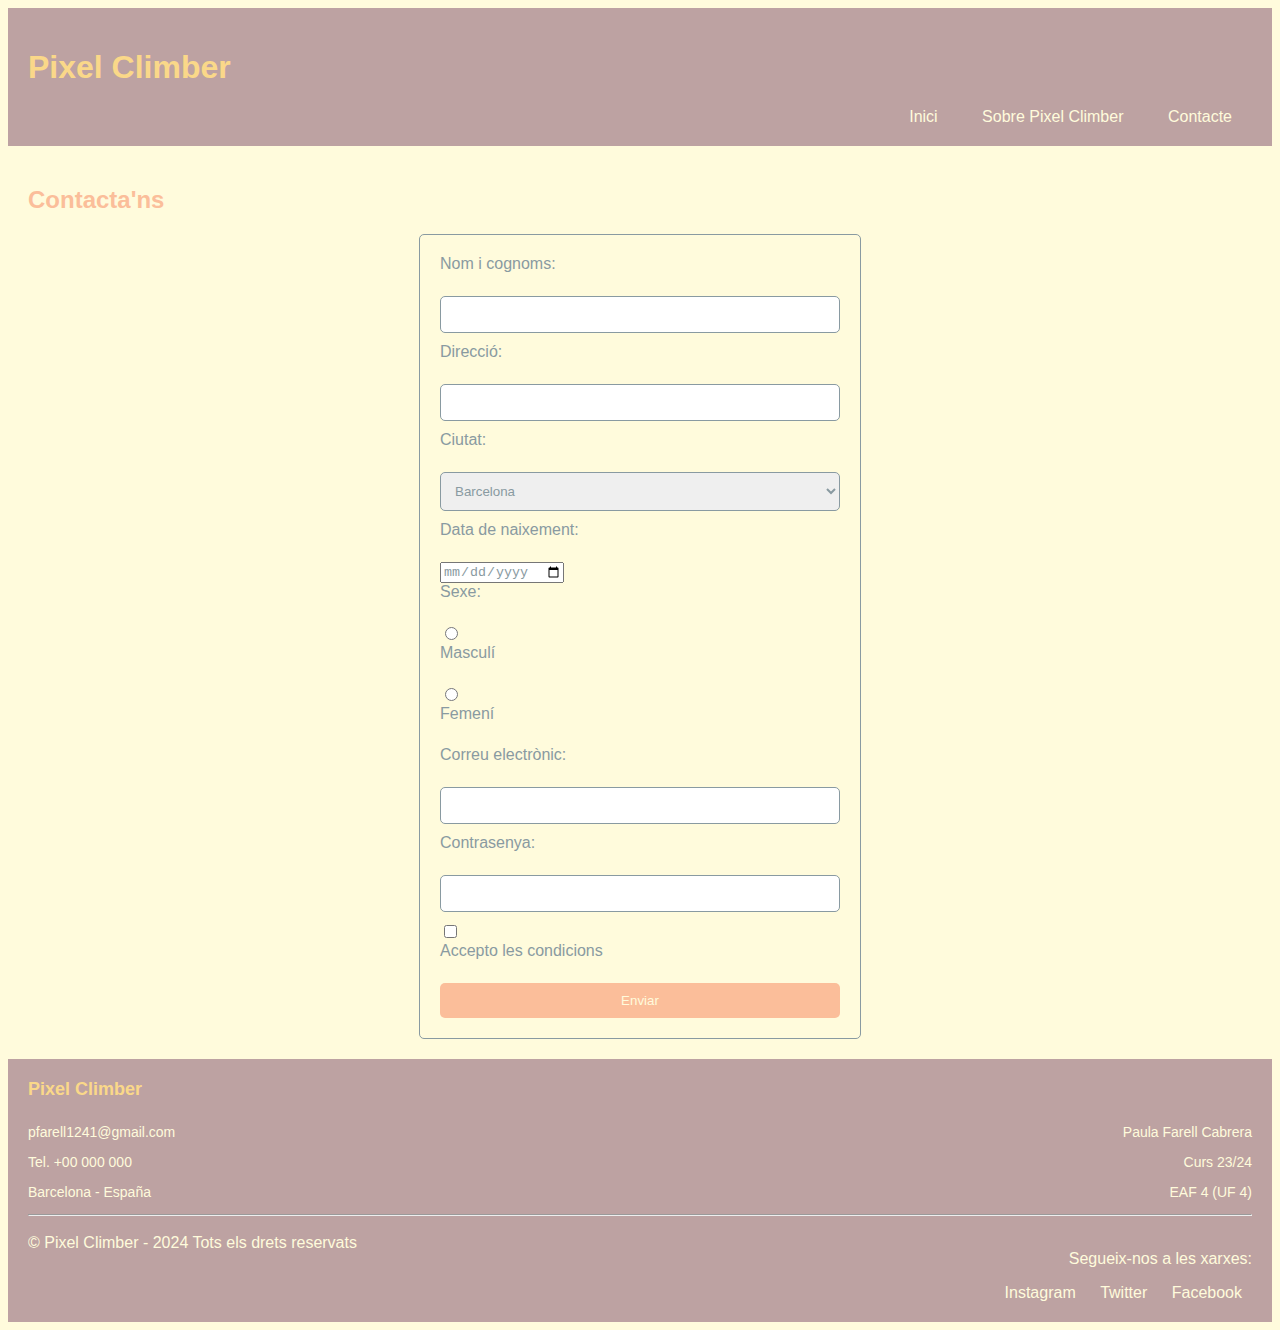
<file: WEB/html/contacte.html>
<!DOCTYPE html>
<html lang="ca">
<head>
    <meta charset="UTF-8">
    <meta name="viewport" content="width=device-width, initial-scale=1.0">
    <title>Pixel Climber - Contacte</title>
    <link rel="stylesheet" href="../css/style.css">
</head>
<body>
    <!-- Incluir la cabecera -->
    <!-- #include virtual="cabecera.html" -->
    <header>
        <h1>Pixel Climber</h1>
        <nav>
            <ul>
                <li><a href="../index.html">Inici</a></li>
                <li><a href="videojoc.html">Sobre Pixel Climber</a></li>
                <li><a href="contacte.html">Contacte</a></li> <!-- Cambiado de "contacte.html" a "contacto.html" -->
            </ul>
        </nav>
    </header>

    <main>
        <h2>Contacta'ns</h2>
        <form action="enviar_formulario.php" method="post">
            <label for="nombre">Nom i cognoms:</label><br>
            <input type="text" id="nombre" name="nombre" required><br>

            <label for="direccion">Direcció:</label><br>
            <input type="text" id="direccion" name="direccion" required><br>

            <label for="ciudad">Ciutat:</label><br>
            <select id="ciudad" name="ciudad">
                <option value="barcelona">Barcelona</option>
                <option value="madrid">Madrid</option>
                <option value="valencia">València</option>
            </select><br>

            <label for="fecha_nacimiento">Data de naixement:</label><br>
            <input type="date" id="fecha_nacimiento" name="fecha_nacimiento" required><br>

            <label>Sexe:</label><br>
            <input type="radio" id="sexo_masculino" name="sexo" value="masculino" required>
            <label for="sexo_masculino">Masculí</label><br>
            <input type="radio" id="sexo_femenino" name="sexo" value="femenino">
            <label for="sexo_femenino">Femení</label><br>

            <label for="email">Correu electrònic:</label><br>
            <input type="email" id="email" name="email" required><br>

            <label for="password">Contrasenya:</label><br>
            <input type="password" id="password" name="password" required><br>

            <input type="checkbox" id="condiciones" name="condiciones" required>
            <label for="condiciones">Accepto les condicions</label><br>

            <input type="submit" value="Enviar">
        </form>
    </main>
    <footer>
        <div class="footer-content">
            <div class="footer-left">
                <div class="footer-title">
                    <h2>Pixel Climber</h2>
                </div>
                <div class="contact-info">
                    <p>pfarell1241@gmail.com</p>
                    <p>Tel. +00 000 000</p>
                    <p>Barcelona - España</p>
                </div>
            </div>
            <div class="footer-right">
                <div class="company-info">
                    <p>Paula Farell Cabrera</p>
                    <p>Curs 23/24</p>
                    <p>EAF 4 (UF 4)</p>
                </div>
            </div>
        </div>
        <hr> <!-- Línea separadora -->
        <p class="copyright">&copy; Pixel Climber - 2024 Tots els drets reservats</p>
        <div class="follow-us">
            <p>Segueix-nos a les xarxes:</p>
            <a href="#">Instagram</a>
            <a href="#">Twitter</a>
            <a href="#">Facebook</a>
        </div>
    </footer>    
</body>
</html>
</file>
<file: WEB/css/style.css>
/* Estils generals */

body {
    font-family: Arial, sans-serif;
    color: #899AA1
    margin: 0;
    padding: 0;
    background-color: #FFFBDC; /* Color de fons del cos */
    display: flex; /* Utilitzem un model de caixes flexibles per al cos */
    flex-direction: column; /* Els elements flexibles es disposaran en una columna */
    min-height: 100vh; /* Altura mínima de la visualització */
}

header {
    background-color: #BDA2A2; /* Color de fons del capçalera */
    color: #FAD889; /* Color del text del capçalera */
    padding: 20px;
    flex: 1; /* El capçalera ocuparà l'espai disponible */
}

footer {
    background-color: #BDA2A2; /* Color de fons del peu de pàgina */
    color: #FFFBDC; /* Color del text del peu de pàgina */
    padding: 20px;
    text-align: center;
    flex: 1; /* El peu de pàgina ocuparà l'espai disponible */
}

/* Estils específics per als elements del menú de navegació */


nav ul {
    text-align: center;
}


nav ul li {
    display: inline;
    margin-right: 20px;
}


/* Estils per als enllaços del capçalera */
header nav ul {
    list-style-type: none;
    margin: 0;
    padding: 0;
    text-align: right; /* Alineació a la dreta */
}


header nav ul li {
    display: inline;
    margin-left: 20px; /* Separació entre enllaços */
}


header nav ul li:first-child {
    margin-left: 0; /* Eliminar el marge esquerre del primer enllaç */
}


header nav ul li a {
    color: #FFFBDC; /* Color dels enllaços del header */
    text-decoration: none; /* Elimina la subratllat dels enllaços */
}


header nav ul li a:hover {
    text-decoration: underline; /* Afegeix subratllat quan es passa per sobre amb el ratolí */
}

/* Estils pel títol del peu de pàgina */
footer h2 {
    margin: 0;
    padding: 0;
    font-size: 18px;
    color: #FAD889; /* Color dels títols */
}


/* Estils per a les dades de contacte */
footer .contact-info {
    margin-top: 10px;
    color: #FFFBDC; /* Color del text del peu de pàgina */
    font-size: 14px;
}


/* Estils per a les altres dades */
footer .company-info {
    margin-top: 10px;
    text-align: right;
    color: #FFFBDC; /* Color del text del peu de pàgina */
    font-size: 14px;
}


/* Estils per a la secció de seguir-nos a les xarxes socials */
footer .follow-us {
    margin-top: 10px;
    text-align: right;
}


/* Estils per als enllaços de les xarxes socials */
footer .follow-us a {
    color: #FFFBDC; /* Color dels enllaços */
    text-decoration: none;
    margin-left: 10px;
}


.contact-info,
.company-info {
    text-align: justify; /* Justifica el text */
}


.footer-title {
    text-align: left; /* Alinea el títol a l'esquerra */
}

.copyright {
    text-align: left; /* Alinea el títol a l'esquerra */
    margin-top: 10px;
}


.contact-info,
.company-info {
    float: left;
    width: 50%; /* Divideix el peu de pàgina en dues columnes */
}

.follow-us,
.copyright {
    float: left;
    width: 50%; /* Divideix el peu de pàgina en dues columnes */
}


.follow-us a {
    display: inline-block; /* Fa que els enllaços estiguin en línia horitzontal */
    margin: 0 10px; /* Espai entre els enllaços */
    color: #FFFBDC; /* Color del text dels enllaços */
    text-decoration: none; /* Elimina la subratllat dels enllaços */
}

/*index*/

main {
    padding: 20px;
}

.content {
    display: flex;
    justify-content: center; /* Centra el contingut horitzontalment */
    align-items: flex-start; /* Alinea el contingut a l'esquerra verticalment */
    flex: 1; /* El contingut ocuparà l'espai disponible */
    padding: 20px;
}

.section {
    display: flex;
    align-items: center; /* Alinea els elements verticalment */
    margin-bottom: 20px; /* Espai entre les seccions */
}

.section img {
    width: 200px; /* Amplada de les imatges */
    margin-right: 20px; /* Espai entre les imatges i el text */
}

.text {
    flex: 1; /* El text ocuparà l'espai disponible */
}

.text h2 {
    color: #FAD889; /* Color dels títols */
}

.text p {
    color: #899AA1; /* Color del text del paràgraf */
}

.text a {
    display: inline-block;
    padding: 10px 20px;
    background-color: #FBBE9A; /* Color de fons del botó */
    color: #FFFBDC; /* Color del text del botó */
    text-decoration: none;
    border-radius: 5px;
    margin-top: 10px; /* Espai entre el text i el botó */
}



/*Videojoc*/

/* Estils específics per a la secció del vídeo */
.video-section {
    width: 100%; /* Dividim l'ample de la pàgina en dues columnes */
    float: left; /* Flotem l'element cap a l'esquerra */
}

.video-section video {
    width: 100%; /* La mida del vídeo serà el 100% de l'ample del seu contenidor */
}

/* Estils específics per a la secció del text */
.text-section {
    width: 100%; /* Dividim l'ample de la pàgina en dues columnes */
    float: center; /* Flotem l'element cap a l'esquerra */
    padding: 0 20px; /* Afegim una mica de padding per separar el text del vídeo */
}

.text-section h2 {
    color: #FBBE9A; /* Color del títol */
}

.text-section p {
    color: #899AA1; /* Color del text */
}

.text-section button {
    background-color: #FBBE9A; /* Color de fons del botó */
    color: #FFFBDC; /* Color del text del botó */
    padding: 10px 20px; /* Padding del botó */
    border: none; /* Sense vora */
    cursor: pointer; /* Cursor de punter */
    margin-top: 10px; /* Espai superior */
}

.text-section button:hover {
    background-color: #DAA484; /* Canvi de color de fons al passar el ratolí per sobre */
}

.game-container {
    width: 800px; /* Amplada del joc */
    height: 600px; /* Alçada del joc */
    margin: 0 auto; /* Centrat horitzontalment */
}

/*Contacte*/

/* Cambiar el color del texto en el elemento <main> */
main {
    color: #FBBE9A; /* Color del texto */
}

/* Cambiar el color del texto de las etiquetas <label> dentro del formulario */
main label {
    color: #899AA1; /* Color del texto de las etiquetas */
}

/* Cambiar el color del texto de los campos de entrada (input) */
main input[type="text"],
main input[type="email"],
main input[type="password"],
main select,
main textarea,
main input[type="date"] {
    color: #899AA1; /* Color del texto de los campos de entrada */
}

/* Cambiar el color del texto de los botones */
main input[type="submit"] {
    color: #FFFBDC; /* Color del texto del botón */
}



form {
    max-width: 400px;
    margin: 0 auto;
    padding: 20px;
    border: 1px solid #899AA1;
    border-radius: 5px;
}


form label {
    display: block;
    margin-bottom: 5px;
}


form input[type="text"],
form input[type="email"],
form input[type="password"],
form select,
form textarea {
    width: 100%;
    padding: 10px;
    margin-bottom: 10px;
    border: 1px solid #899AA1;
    border-radius: 5px;
    box-sizing: border-box; /* Per incloure el padding i border en l'amplada total */
}


form input[type="submit"] {
    width: 100%;
    padding: 10px;
    background-color: #FBBE9A;
    color: #FFFBDC;
    border: none;
    border-radius: 5px;
    cursor: pointer;
}
</file>
